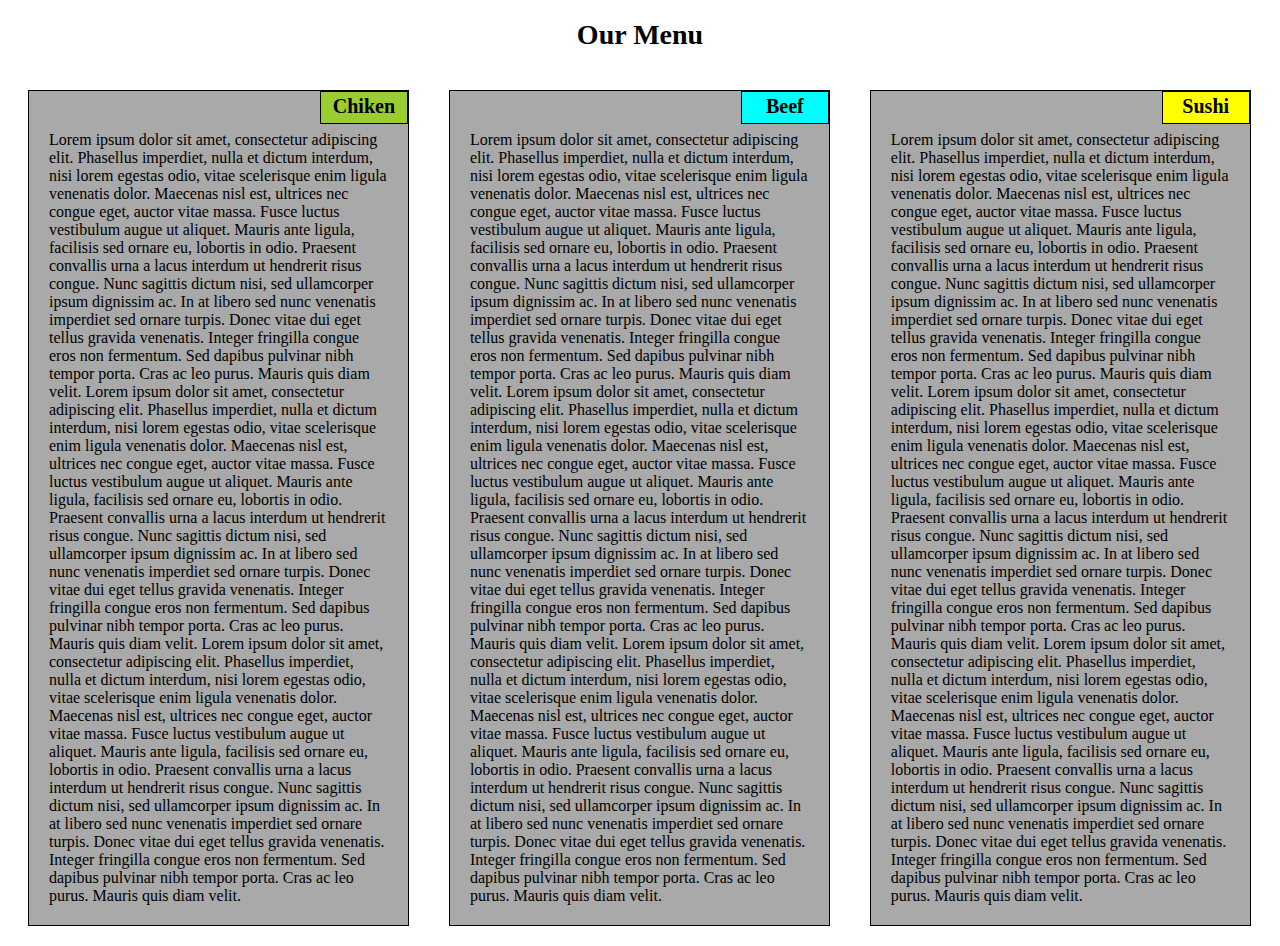
<file: module2_solution/index.html>
<!DOCTYPE html>
<html>
<head>
    <link href="./style/style.css" rel="stylesheet" type="text/css">
</head>
<body>
    <h1>Our Menu</h1>
    <section class="row" id="sec1">
        <h2 class="sec_heading" id="sec_h1">Chiken</h2>
        <p id="p1">
            Lorem ipsum dolor sit amet, consectetur adipiscing elit. Phasellus imperdiet, nulla et dictum interdum, nisi lorem egestas odio, 
            vitae scelerisque enim ligula venenatis dolor. Maecenas nisl est, ultrices nec congue eget, auctor vitae massa. Fusce luctus vestibulum 
            augue ut aliquet. Mauris ante ligula, facilisis sed ornare eu, lobortis in odio. Praesent convallis urna a lacus interdum ut hendrerit 
            risus congue. Nunc sagittis dictum nisi, sed ullamcorper ipsum dignissim ac. In at libero sed nunc venenatis imperdiet sed ornare turpis. 
            Donec vitae dui eget tellus gravida venenatis. Integer fringilla congue eros non fermentum. Sed dapibus pulvinar nibh tempor porta. 
            Cras ac leo purus. Mauris quis diam velit. Lorem ipsum dolor sit amet, consectetur adipiscing elit. Phasellus imperdiet, nulla et dictum interdum, nisi lorem egestas odio, 
            vitae scelerisque enim ligula venenatis dolor. Maecenas nisl est, ultrices nec congue eget, auctor vitae massa. Fusce luctus vestibulum 
            augue ut aliquet. Mauris ante ligula, facilisis sed ornare eu, lobortis in odio. Praesent convallis urna a lacus interdum ut hendrerit 
            risus congue. Nunc sagittis dictum nisi, sed ullamcorper ipsum dignissim ac. In at libero sed nunc venenatis imperdiet sed ornare turpis. 
            Donec vitae dui eget tellus gravida venenatis. Integer fringilla congue eros non fermentum. Sed dapibus pulvinar nibh tempor porta. 
            Cras ac leo purus. Mauris quis diam velit. Lorem ipsum dolor sit amet, consectetur adipiscing elit. Phasellus imperdiet, nulla et dictum interdum, nisi lorem egestas odio, 
            vitae scelerisque enim ligula venenatis dolor. Maecenas nisl est, ultrices nec congue eget, auctor vitae massa. Fusce luctus vestibulum 
            augue ut aliquet. Mauris ante ligula, facilisis sed ornare eu, lobortis in odio. Praesent convallis urna a lacus interdum ut hendrerit 
            risus congue. Nunc sagittis dictum nisi, sed ullamcorper ipsum dignissim ac. In at libero sed nunc venenatis imperdiet sed ornare turpis. 
            Donec vitae dui eget tellus gravida venenatis. Integer fringilla congue eros non fermentum. Sed dapibus pulvinar nibh tempor porta. 
            Cras ac leo purus. Mauris quis diam velit.
        </p>
    </section>
    <section class="row" id="sec2">
        <h2 class="sec_heading" id="sec_h2">Beef</h2>
        <p id="p2">
            Lorem ipsum dolor sit amet, consectetur adipiscing elit. Phasellus imperdiet, nulla et dictum interdum, nisi lorem egestas odio, 
            vitae scelerisque enim ligula venenatis dolor. Maecenas nisl est, ultrices nec congue eget, auctor vitae massa. Fusce luctus vestibulum 
            augue ut aliquet. Mauris ante ligula, facilisis sed ornare eu, lobortis in odio. Praesent convallis urna a lacus interdum ut hendrerit 
            risus congue. Nunc sagittis dictum nisi, sed ullamcorper ipsum dignissim ac. In at libero sed nunc venenatis imperdiet sed ornare turpis. 
            Donec vitae dui eget tellus gravida venenatis. Integer fringilla congue eros non fermentum. Sed dapibus pulvinar nibh tempor porta. 
            Cras ac leo purus. Mauris quis diam velit. Lorem ipsum dolor sit amet, consectetur adipiscing elit. Phasellus imperdiet, nulla et dictum interdum, nisi lorem egestas odio, 
            vitae scelerisque enim ligula venenatis dolor. Maecenas nisl est, ultrices nec congue eget, auctor vitae massa. Fusce luctus vestibulum 
            augue ut aliquet. Mauris ante ligula, facilisis sed ornare eu, lobortis in odio. Praesent convallis urna a lacus interdum ut hendrerit 
            risus congue. Nunc sagittis dictum nisi, sed ullamcorper ipsum dignissim ac. In at libero sed nunc venenatis imperdiet sed ornare turpis. 
            Donec vitae dui eget tellus gravida venenatis. Integer fringilla congue eros non fermentum. Sed dapibus pulvinar nibh tempor porta. 
            Cras ac leo purus. Mauris quis diam velit. Lorem ipsum dolor sit amet, consectetur adipiscing elit. Phasellus imperdiet, nulla et dictum interdum, nisi lorem egestas odio, 
            vitae scelerisque enim ligula venenatis dolor. Maecenas nisl est, ultrices nec congue eget, auctor vitae massa. Fusce luctus vestibulum 
            augue ut aliquet. Mauris ante ligula, facilisis sed ornare eu, lobortis in odio. Praesent convallis urna a lacus interdum ut hendrerit 
            risus congue. Nunc sagittis dictum nisi, sed ullamcorper ipsum dignissim ac. In at libero sed nunc venenatis imperdiet sed ornare turpis. 
            Donec vitae dui eget tellus gravida venenatis. Integer fringilla congue eros non fermentum. Sed dapibus pulvinar nibh tempor porta. 
            Cras ac leo purus. Mauris quis diam velit.
        </p>
    </section>
    <section class="row" id="sec3">
        <h2 class="sec_heading" id="sec_h3">Sushi</h2>
        <p id="p3">
            Lorem ipsum dolor sit amet, consectetur adipiscing elit. Phasellus imperdiet, nulla et dictum interdum, nisi lorem egestas odio, 
            vitae scelerisque enim ligula venenatis dolor. Maecenas nisl est, ultrices nec congue eget, auctor vitae massa. Fusce luctus vestibulum 
            augue ut aliquet. Mauris ante ligula, facilisis sed ornare eu, lobortis in odio. Praesent convallis urna a lacus interdum ut hendrerit 
            risus congue. Nunc sagittis dictum nisi, sed ullamcorper ipsum dignissim ac. In at libero sed nunc venenatis imperdiet sed ornare turpis. 
            Donec vitae dui eget tellus gravida venenatis. Integer fringilla congue eros non fermentum. Sed dapibus pulvinar nibh tempor porta. 
            Cras ac leo purus. Mauris quis diam velit. Lorem ipsum dolor sit amet, consectetur adipiscing elit. Phasellus imperdiet, nulla et dictum interdum, nisi lorem egestas odio, 
            vitae scelerisque enim ligula venenatis dolor. Maecenas nisl est, ultrices nec congue eget, auctor vitae massa. Fusce luctus vestibulum 
            augue ut aliquet. Mauris ante ligula, facilisis sed ornare eu, lobortis in odio. Praesent convallis urna a lacus interdum ut hendrerit 
            risus congue. Nunc sagittis dictum nisi, sed ullamcorper ipsum dignissim ac. In at libero sed nunc venenatis imperdiet sed ornare turpis. 
            Donec vitae dui eget tellus gravida venenatis. Integer fringilla congue eros non fermentum. Sed dapibus pulvinar nibh tempor porta. 
            Cras ac leo purus. Mauris quis diam velit. Lorem ipsum dolor sit amet, consectetur adipiscing elit. Phasellus imperdiet, nulla et dictum interdum, nisi lorem egestas odio, 
            vitae scelerisque enim ligula venenatis dolor. Maecenas nisl est, ultrices nec congue eget, auctor vitae massa. Fusce luctus vestibulum 
            augue ut aliquet. Mauris ante ligula, facilisis sed ornare eu, lobortis in odio. Praesent convallis urna a lacus interdum ut hendrerit 
            risus congue. Nunc sagittis dictum nisi, sed ullamcorper ipsum dignissim ac. In at libero sed nunc venenatis imperdiet sed ornare turpis. 
            Donec vitae dui eget tellus gravida venenatis. Integer fringilla congue eros non fermentum. Sed dapibus pulvinar nibh tempor porta. 
            Cras ac leo purus. Mauris quis diam velit.
        </p>
    </section>
</body>
</html>
</file>
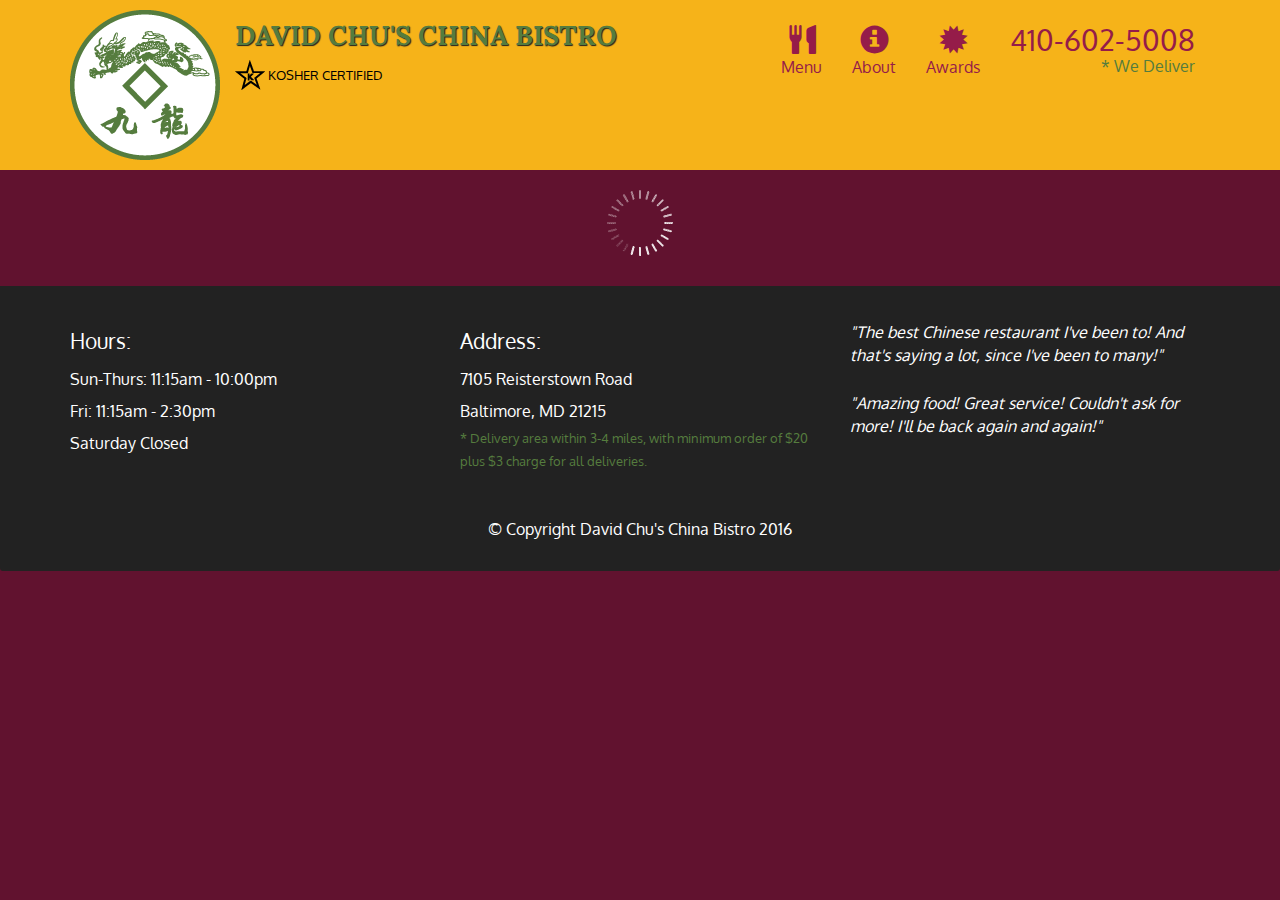
<file: module5_solution/index.html>
<!doctype html>
<html lang="en">
  <head>
    <meta charset="utf-8">
    <meta http-equiv="X-UA-Compatible" content="IE=edge">
    <meta name="viewport" content="width=device-width, initial-scale=1">
    <title>David Chu's China Bistro and Spencer</title>
    <link rel="stylesheet" href="css/bootstrap.min.css">
    <link rel="stylesheet" href="css/styles.css">
    <link href='https://fonts.googleapis.com/css?family=Oxygen:400,300,700' rel='stylesheet' type='text/css'>
    <link href='https://fonts.googleapis.com/css?family=Lora' rel='stylesheet' type='text/css'>
  </head>
<body>
  <header>
    <nav id="header-nav" class="navbar navbar-default">
      <div class="container">
        <div class="navbar-header">
          <a href="index.html" class="pull-left visible-md visible-lg">
            <div id="logo-img" alt="Logo image"></div>
          </a>

          <div class="navbar-brand">
            <a href="index.html"><h1>David Chu's China Bistro</h1></a>
            <p>
              <img src="images/star-k-logo.png" alt="Kosher certification">
              <span>Kosher Certified</span>
            </p>
          </div>

          <button id="navbarToggle" type="button" class="navbar-toggle collapsed" data-toggle="collapse" data-target="#collapsable-nav" aria-expanded="false">
            <span class="sr-only">Toggle navigation</span>
            <span class="icon-bar"></span>
            <span class="icon-bar"></span>
            <span class="icon-bar"></span>
          </button>
        </div>
        
        <div id="collapsable-nav" class="collapse navbar-collapse">
           <ul id="nav-list" class="nav navbar-nav navbar-right">
            <li id="navHomeButton" class="visible-xs active">
              <a href="index.html">
                <span class="glyphicon glyphicon-home"></span> Home</a>
            </li>
            <li id="navMenuButton">
              <a href="#" onclick="$dc.loadMenuCategories();">
                <span class="glyphicon glyphicon-cutlery"></span><br class="hidden-xs"> Menu</a>
            </li>
            <li>
              <a href="#">
                <span class="glyphicon glyphicon-info-sign"></span><br class="hidden-xs"> About</a>
            </li>
            <li>
              <a href="#">
                <span class="glyphicon glyphicon-certificate"></span><br class="hidden-xs"> Awards</a>
            </li>
            <li id="phone" class="hidden-xs">
              <a href="tel:410-602-5008">
                <span>410-602-5008</span></a><div>* We Deliver</div>
            </li>
          </ul><!-- #nav-list -->
        </div><!-- .collapse .navbar-collapse -->
      </div><!-- .container -->
    </nav><!-- #header-nav -->
  </header>

  <div id="call-btn" class="visible-xs">
    <a class="btn" href="tel:410-602-5008">
    <span class="glyphicon glyphicon-earphone"></span>
    410-602-5008
    </a>
  </div>
  <div id="xs-deliver" class="text-center visible-xs">* We Deliver</div>

  <div id="main-content" class="container"></div>

  <footer class="panel-footer">
    <div class="container">
      <div class="row">
        <section id="hours" class="col-sm-4">
          <span>Hours:</span><br>
          Sun-Thurs: 11:15am - 10:00pm<br>
          Fri: 11:15am - 2:30pm<br>
          Saturday Closed
          <hr class="visible-xs">
        </section>
        <section id="address" class="col-sm-4">
          <span>Address:</span><br>
          7105 Reisterstown Road<br>
          Baltimore, MD 21215
          <p>* Delivery area within 3-4 miles, with minimum order of $20 plus $3 charge for all deliveries.</p>
          <hr class="visible-xs">
        </section>
        <section id="testimonials" class="col-sm-4">
          <p>"The best Chinese restaurant I've been to! And that's saying a lot, since I've been to many!"</p>
          <p>"Amazing food! Great service! Couldn't ask for more! I'll be back again and again!"</p>
        </section>
      </div>
      <div class="text-center">&copy; Copyright David Chu's China Bistro 2016</div>
    </div>
  </footer>

  <!-- jQuery (Bootstrap JS plugins depend on it) -->
  <script src="js/jquery-2.1.4.min.js"></script>
  <script src="js/bootstrap.min.js"></script>
  <script src="js/ajax-utils.js"></script>
  <script src="js/script.js"></script>
</body>
</html>
</file>
<file: module2_solution/style/style.css>
body {
    font-family: 'Times New Roman', Times, serif;
}

h1 {
    font-size: 175%;
    text-align: center;
}

section {
    position: relative;
    background-color: darkgrey;
    border: 1px solid black;
    box-sizing: border-box;
    margin:20px;
}

p {
    font-size: 100%;
    padding: 40px 20px 20px 20px;
    box-sizing: border-box;
    margin: 0;
}

.sec_heading {
    text-align: center;
    position: absolute;
    top: 0;
    right: 0;
    border: 1px solid black;
    padding: 3px;
    margin: 0;
    width: 80px;
    height: 25px;
    font-size: 125%;
}

#sec_h1 {
    background-color: yellowgreen;
}

#sec_h2 {
    background-color: aqua;
}

#sec_h3{
    background-color: yellow;
}

@media (min-width: 992px) {
    #sec1 {
        width: calc(33.3% - 40px);
        float: left;
    }
    #sec2 {
        width: calc(33.3% - 40px);
        float: left;
    }
    #sec3 {
        width: calc(33.3% - 40px);
        float: left;
    }
}

@media (min-width: 768px) and (max-width: 991px) {
    #sec1 {
        width: calc(50% - 40px);
        float: left;
    }

    #sec2 {
        width: calc(50% - 40px);
        float: left;
    }
    #sec3{
        width: calc(100% - 40px);
        float: left;
    }
}

@media (max-width: 767px) {

}
</file>
<file: module5_solution/css/styles.css>
body {
  font-size: 16px;
  color: #fff;
  background-color: #61122f;
  font-family: 'Oxygen', sans-serif;
}

/** HEADER **/
#header-nav {
  background-color: #f6b319;
  border-radius: 0;
  border: 0;
}

#logo-img {
  background: url('../images/restaurant-logo_large.png') no-repeat;
  width: 150px;
  height: 150px;
  margin: 10px 15px 10px 0;
}

.navbar-brand {
  padding-top: 25px;
}
.navbar-brand h1 { /* Restaurant name */
  font-family: 'Lora', serif;
  color: #557c3e;
  font-size: 1.5em;
  text-transform: uppercase;
  font-weight: bold;
  text-shadow: 1px 1px 1px #222;
  margin-top: 0;
  margin-bottom: 0;
  line-height: .75;
}
.navbar-brand a:hover, .navbar-brand a:focus {
  text-decoration: none;
}
.navbar-brand p { /* Kosher cert */
  color: #000;
  text-transform: uppercase;
  font-size: .7em;
  margin-top: 15px;
}
.navbar-brand p span { /* Star-K */
  vertical-align: middle;
}

#nav-list {
  margin-top: 10px;
}
#nav-list a {
  color: #951C49;
  text-align: center;
}
#nav-list a:hover {
  background: #E7E7E7;
}
#nav-list a span {
  font-size: 1.8em;
}

#phone {
  margin-top: 5px;
}
#phone a { /* Phone number */
  text-align: right;
  padding-bottom: 0;
}
#phone div { /* We Deliver */
  color: #557c3e;
  text-align: right;
  padding-right: 15px;
}

.navbar-header button.navbar-toggle, .navbar-header .icon-bar {
  border: 1px solid #61122f;
}
.navbar-header button.navbar-toggle {
  clear: both;
  margin-top: -30px;
}
/* END HEADER */

/* FOOTER */
.panel-footer {
  margin-top: 30px;
  padding-top: 35px;
  padding-bottom: 30px;
  background-color: #222;
  border-top: 0;
}
.panel-footer div.row {
  margin-bottom: 35px;
}
#hours, #address {
  line-height: 2;
}
#hours > span, #address > span {
  font-size: 1.3em;
}
#address p {
  color: #557c3e;
  font-size: .8em;
  line-height: 1.8;
}
#testimonials {
  font-style: italic;
}
#testimonials p:nth-child(2) {
  margin-top: 25px;
}
/* END FOOTER */



/* HOME PAGE */
.container .jumbotron {
  box-shadow: 0 0 50px #3F0C1F;
  border: 2px solid #3F0C1F;
}

#menu-tile, #specials-tile, #map-tile {
  height: 250px;
  width: 100%;
  margin-bottom: 15px;
  position: relative;
  border: 2px solid #3F0C1F;
  overflow: hidden;
}
#menu-tile:hover, #specials-tile:hover, #map-tile:hover {
  box-shadow: 0 1px 5px 1px #cccccc;
}
#menu-tile {
  background: url('../images/menu-tile.jpg') no-repeat;
  background-position: center;
}
#specials-tile {
  background: url('../images/specials-tile.jpg') no-repeat;
  background-position: center;
}
#menu-tile span, #specials-tile span, #map-tile span {
  position: absolute;
  bottom: 0;
  right: 0;
  width: 100%;
  text-align: center;
  font-size: 1.6em;
  text-transform: uppercase;
  background-color: #000;
  color: #fff;
  opacity: .8;
}
/* END HOME PAGE */

/* MENU CATEGORIES PAGE */
.category-tile { 
  position: relative;
  border: 2px solid #3F0C1F;
  overflow: hidden;
  width: 200px;
  height: 200px;
  margin: 0 auto 15px;
}
.category-tile span {
  position: absolute;
  bottom: 0;
  right: 0;
  width: 100%;
  text-align: center;
  font-size: 1.2em;
  text-transform: uppercase;
  background-color: #000;
  color: #fff;
  opacity: .8;
}
.category-tile:hover {
  box-shadow: 0 1px 5px 1px #cccccc;
}

#menu-categories-title + div {
  margin-bottom: 50px;
}
/* END MENU CATEGORIES PAGE */

/* SINGLE CATEGORY PAGE */
.menu-item-tile {
  margin-bottom: 25px;
}
.menu-item-tile hr {
  width: 80%;
}
.menu-item-tile .menu-item-price {
  font-size: 1.1em;
  text-align: right;
  margin-top: -15px;
  margin-right: -15px;
}
.menu-item-tile .menu-item-price span {
  font-size: .6em;
}
.menu-item-photo {
  position: relative;
  border: 2px solid #3F0C1F; 
  overflow: hidden;
  padding: 0;
  margin-right: -15px;
  margin-left: auto;
  margin-bottom: 20px;
  max-width: 250px;
}
.menu-item-photo div {
  position: absolute;
  bottom: 0;
  right: 0;
  width: 80px;
  background-color: #557c3e;
  text-align: center;
}
.menu-item-description {
  padding-right: 30px;
}
h3.menu-item-title {
  margin: 0 0 10px;
}
.menu-item-details {
  font-size: .9em;
  font-style: italic;
}
/* END SINGLE CATEGORY PAGE */


/********** Large devices only **********/
@media (min-width: 1200px) {
  .container .jumbotron {
    background: url('../images/jumbotron_1200.jpg') no-repeat;
    height: 675px;
  }
}

/********** Medium devices only **********/
@media (min-width: 992px) and (max-width: 1199px) {
  /* Header */
  #logo-img {
    background: url('../images/restaurant-logo_medium.png') no-repeat;
    width: 100px;
    height: 100px;
    margin: 5px 5px 5px 0;
  }
  /* End Header */

  /* Home Page */
  .container .jumbotron {
    background: url('../images/jumbotron_992.jpg') no-repeat;
    height: 558px;
  }
  /* End Home Page */
}

/********** Small devices only **********/
@media (min-width: 768px) and (max-width: 991px) {
  /* Home Page */
  .container .jumbotron {
    background: url('../images/jumbotron_768.jpg') no-repeat;
    height: 432px;
  }
  /* End Home Page */
}

/********** Extra small devices only **********/
@media (max-width: 767px) {
  /* Header */
  .navbar-brand {
    padding-top: 10px;
    height: 80px;
  }
  .navbar-brand h1 { /* Restaurant name */
    padding-top: 10px;
    font-size: 5vw; /* 1vw = 1% of viewport width */
  }
  .navbar-brand p { /* Kosher cert */
    font-size: .6em;
    margin-top: 12px;
  }
  .navbar-brand p img { /* Star-K */
    height: 20px;
  }

  #collapsable-nav a { /* Collapsed nav menu text */
    font-size: 1.2em;
  }
  #collapsable-nav a span { /* Collapsed nav menu glyph */
    font-size: 1em;
    margin-right: 5px;
  }

  #call-btn > a {
    font-size: 1.5em;
    display: block;
    margin: 0 20px;
    padding: 10px;
    border: 2px solid #fff;
    background-color: #f6b319;
    color: #951c49;
  }
  #xs-deliver {
    margin-top: 5px;
    font-size: .7em;
    letter-spacing: .1em;
    text-transform: uppercase;
  }
  /* End Header */

  /* Footer */
  .panel-footer section {
    margin-bottom: 30px;
    text-align: center;
  }
  .panel-footer section:nth-child(3) {
    margin-bottom: 0; /* margin already exists on the whole row */
  }
  .panel-footer section hr {
    width: 50%;
  }
  /* End Footer */

  /* Home Page */
  .container .jumbotron {
    margin-top: 30px;
    padding: 0;
  }
  #menu-tile, #specials-tile {
    width: 360px;
    margin: 0 auto 15px;
  }

  .menu-item-photo {
    margin-right: auto;
  }
  .menu-item-tile .menu-item-price {
    text-align: center;
  }
  .menu-item-description {
    text-align: center;;
  }
}


/********** Super extra small devices Only :-) (e.g., iPhone 4) **********/
@media (max-width: 479px) {
  /* Header */
  .navbar-brand h1 { /* Restaurant name */
    padding-top: 5px;
    font-size: 6vw;
  }
  /* End Header */
  
  /* Home page */
  #menu-tile, #specials-tile {
    width: 280px;
    margin: 0 auto 15px;
  }

  .col-xxs-12 {
    position: relative;
    min-height: 1px;
    padding-right: 15px;
    padding-left: 15px;
    float: left;
    width: 100%;
  }
}
</file>
